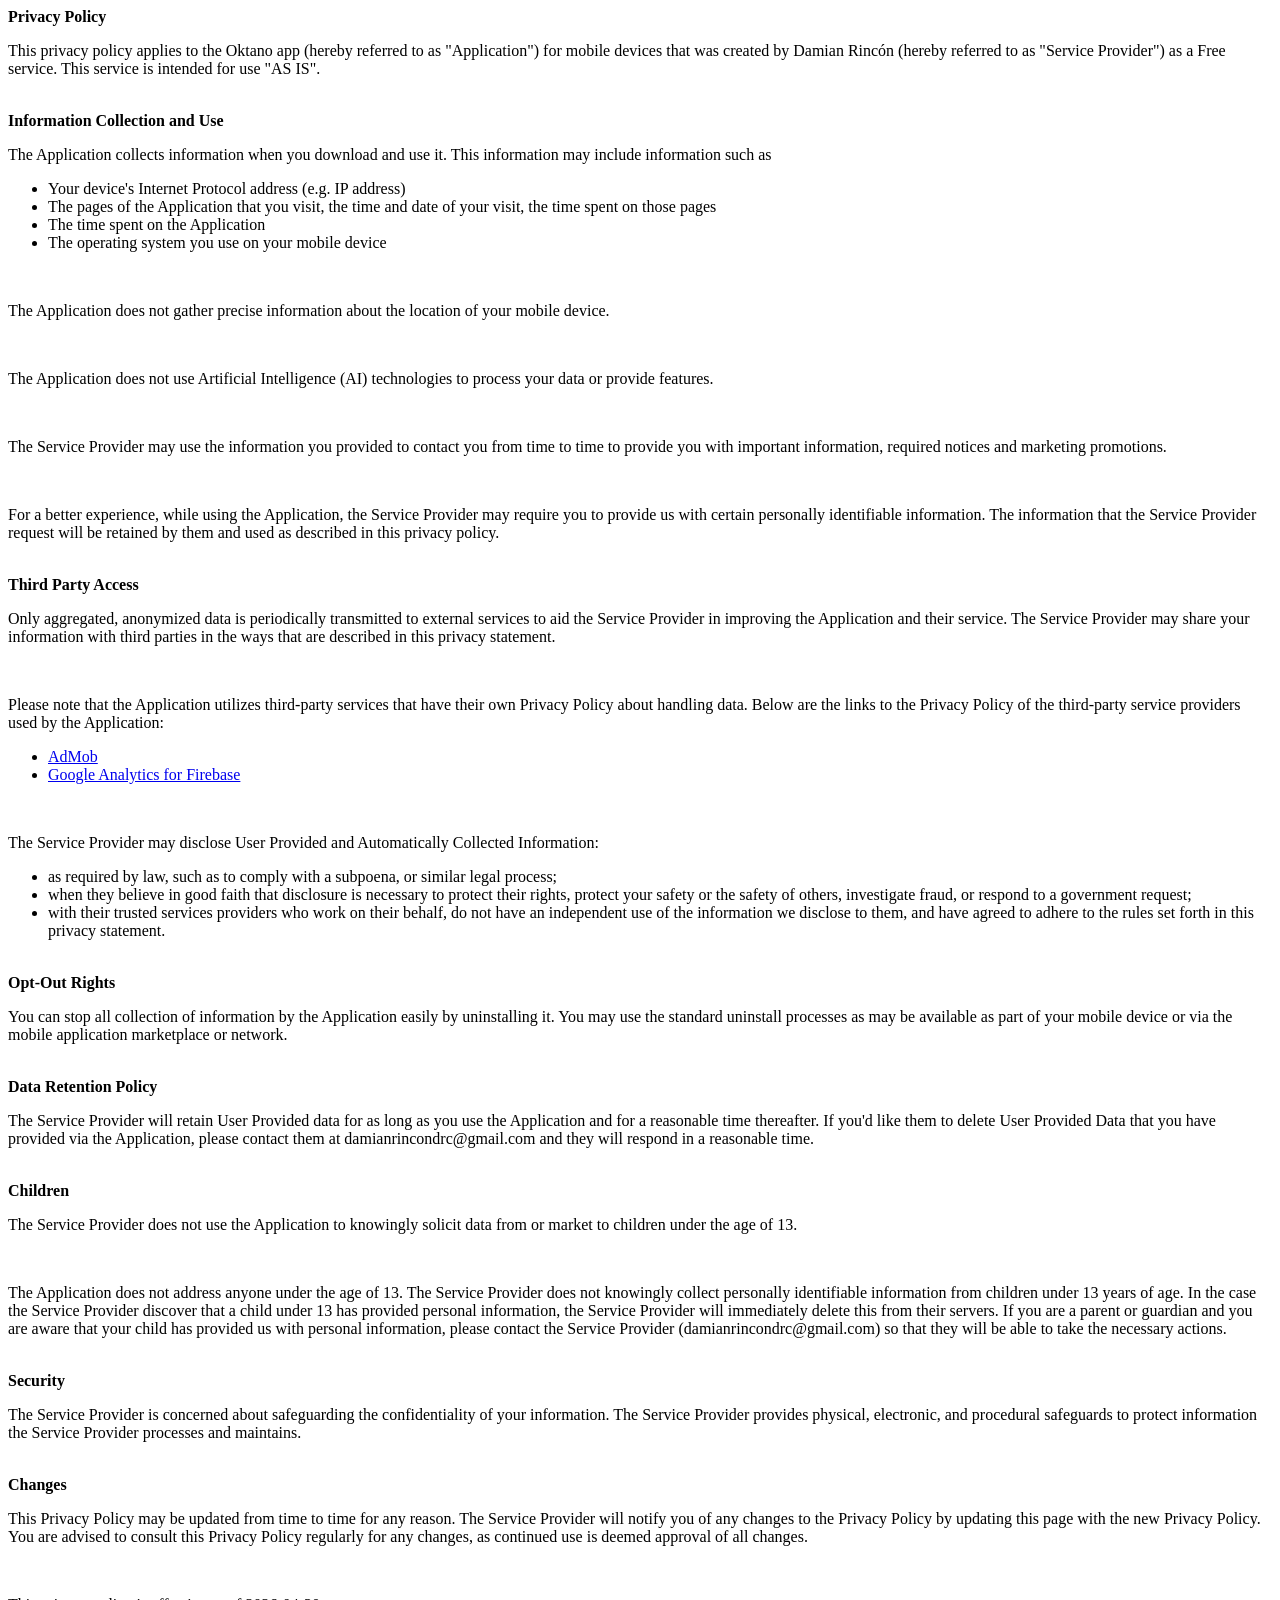
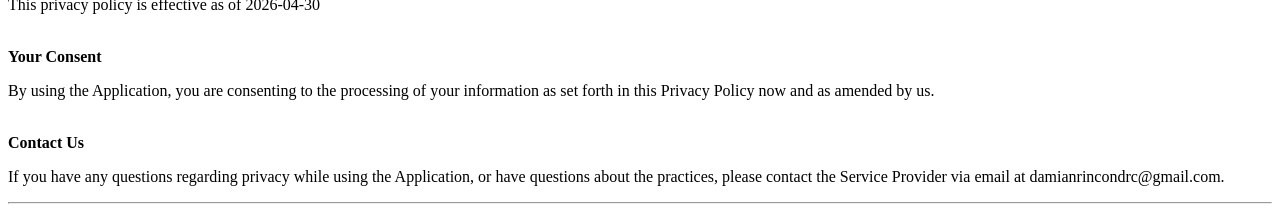
<file: info/politicas.html>
<!DOCTYPE html>
<html lang="es">

<head>
    <meta charset="UTF-8">
    <meta content="width=device-width, initial-scale=1, user-scalable=no" name="viewport">
    <meta http-equiv="X-UA-Compatible" content="ie=edge">
    <title>Oktano | Privacy Policy</title>
    <meta name="description"
        content="ncuentra la gasolina más barata en cualquier ciudad de México. Compara precios de Regular, Premium y Diesel con el mapa de Oktano. ¡Ahorra en cada carga!" />
    <meta property="og:title" content="Oktano - Ahorra en Gasolina en todo México">
    <meta property="og:description"
        content="¿Buscas el mejor precio? Usa Oktano para encontrar las gasolineras más baratas en tu ruta por México.">
    <meta property="og:image" content="images/wallpapers.png">
    <meta property="og:type" content="website">
    <meta property="og:locale" content="es_MX">
    <link href="https://fonts.googleapis.com/icon?family=Material+Icons" rel="stylesheet" />
</head>

<body>
    <strong>Privacy Policy</strong>
    <p>This privacy policy applies to the Oktano app (hereby referred to as "Application") for mobile devices that was
        created by Damian Rincón (hereby referred to as "Service Provider") as a Free service. This service is intended
        for
        use "AS IS".</p><br><strong>Information Collection and Use</strong>
    <p>The Application collects information when you download and use it. This information may include information such
        as
    </p>
    <ul>
        <li>Your device's Internet Protocol address (e.g. IP address)</li>
        <li>The pages of the Application that you visit, the time and date of your visit, the time spent on those pages
        </li>
        <li>The time spent on the Application</li>
        <li>The operating system you use on your mobile device</li>
    </ul>
    <p></p><br>
    <p>The Application does not gather precise information about the location of your mobile device.</p><!----><br>
    <p>The Application does not use Artificial Intelligence (AI) technologies to process your data or provide features.
    </p>
    <br>
    <p>The Service Provider may use the information you provided to contact you from time to time to provide you with
        important information, required notices and marketing promotions.</p><br>
    <p>For a better experience, while using the Application, the Service Provider may require you to provide us with
        certain
        personally identifiable information. The information that the Service Provider request will be retained by them
        and
        used as described in this privacy policy.</p><br><strong>Third Party Access</strong>
    <p>Only aggregated, anonymized data is periodically transmitted to external services to aid the Service Provider in
        improving the Application and their service. The Service Provider may share your information with third parties
        in
        the ways that are described in this privacy statement.</p>
    <div><br>
        <p>Please note that the Application utilizes third-party services that have their own Privacy Policy about
            handling
            data. Below are the links to the Privacy Policy of the third-party service providers used by the
            Application:
        </p>
        <ul>
            <li><a href="https://support.google.com/admob/answer/6128543?hl=en" target="_blank"
                    rel="noopener noreferrer">AdMob</a></li>
            <li><a href="https://firebase.google.com/support/privacy" target="_blank" rel="noopener noreferrer">Google
                    Analytics for Firebase</a></li>
        </ul>
    </div><br>
    <p>The Service Provider may disclose User Provided and Automatically Collected Information:</p>
    <ul>
        <li>as required by law, such as to comply with a subpoena, or similar legal process;</li>
        <li>when they believe in good faith that disclosure is necessary to protect their rights, protect your safety or
            the
            safety of others, investigate fraud, or respond to a government request;</li>
        <li>with their trusted services providers who work on their behalf, do not have an independent use of the
            information we disclose to them, and have agreed to adhere to the rules set forth in this privacy statement.
        </li>
    </ul>
    <p></p><br><strong>Opt-Out Rights</strong>
    <p>You can stop all collection of information by the Application easily by uninstalling it. You may use the standard
        uninstall processes as may be available as part of your mobile device or via the mobile application marketplace
        or
        network.</p><br><strong>Data Retention Policy</strong>
    <p>The Service Provider will retain User Provided data for as long as you use the Application and for a reasonable
        time
        thereafter. If you'd like them to delete User Provided Data that you have provided via the Application, please
        contact them at damianrincondrc@gmail.com and they will respond in a reasonable time.</p>
    <br><strong>Children</strong>
    <p>The Service Provider does not use the Application to knowingly solicit data from or market to children under the
        age
        of 13.</p>
    <div><br>
        <p>The Application does not address anyone under the age of 13. The Service Provider does not knowingly collect
            personally identifiable information from children under 13 years of age. In the case the Service Provider
            discover that a child under 13 has provided personal information, the Service Provider will immediately
            delete
            this from their servers. If you are a parent or guardian and you are aware that your child has provided us
            with
            personal information, please contact the Service Provider (damianrincondrc@gmail.com) so that they will be
            able
            to take the necessary actions.</p>
    </div><br><strong>Security</strong>
    <p>The Service Provider is concerned about safeguarding the confidentiality of your information. The Service
        Provider
        provides physical, electronic, and procedural safeguards to protect information the Service Provider processes
        and
        maintains.</p><br><strong>Changes</strong>
    <p>This Privacy Policy may be updated from time to time for any reason. The Service Provider will notify you of any
        changes to the Privacy Policy by updating this page with the new Privacy Policy. You are advised to consult this
        Privacy Policy regularly for any changes, as continued use is deemed approval of all changes.</p><br>
    <p>This privacy policy is effective as of 2026-04-30</p><br><strong>Your Consent</strong>
    <p>By using the Application, you are consenting to the processing of your information as set forth in this Privacy
        Policy now and as amended by us.</p><br><strong>Contact Us</strong>
    <p>If you have any questions regarding privacy while using the Application, or have questions about the practices,
        please contact the Service Provider via email at damianrincondrc@gmail.com.</p>
    <hr>
</body>

</html>
</file>
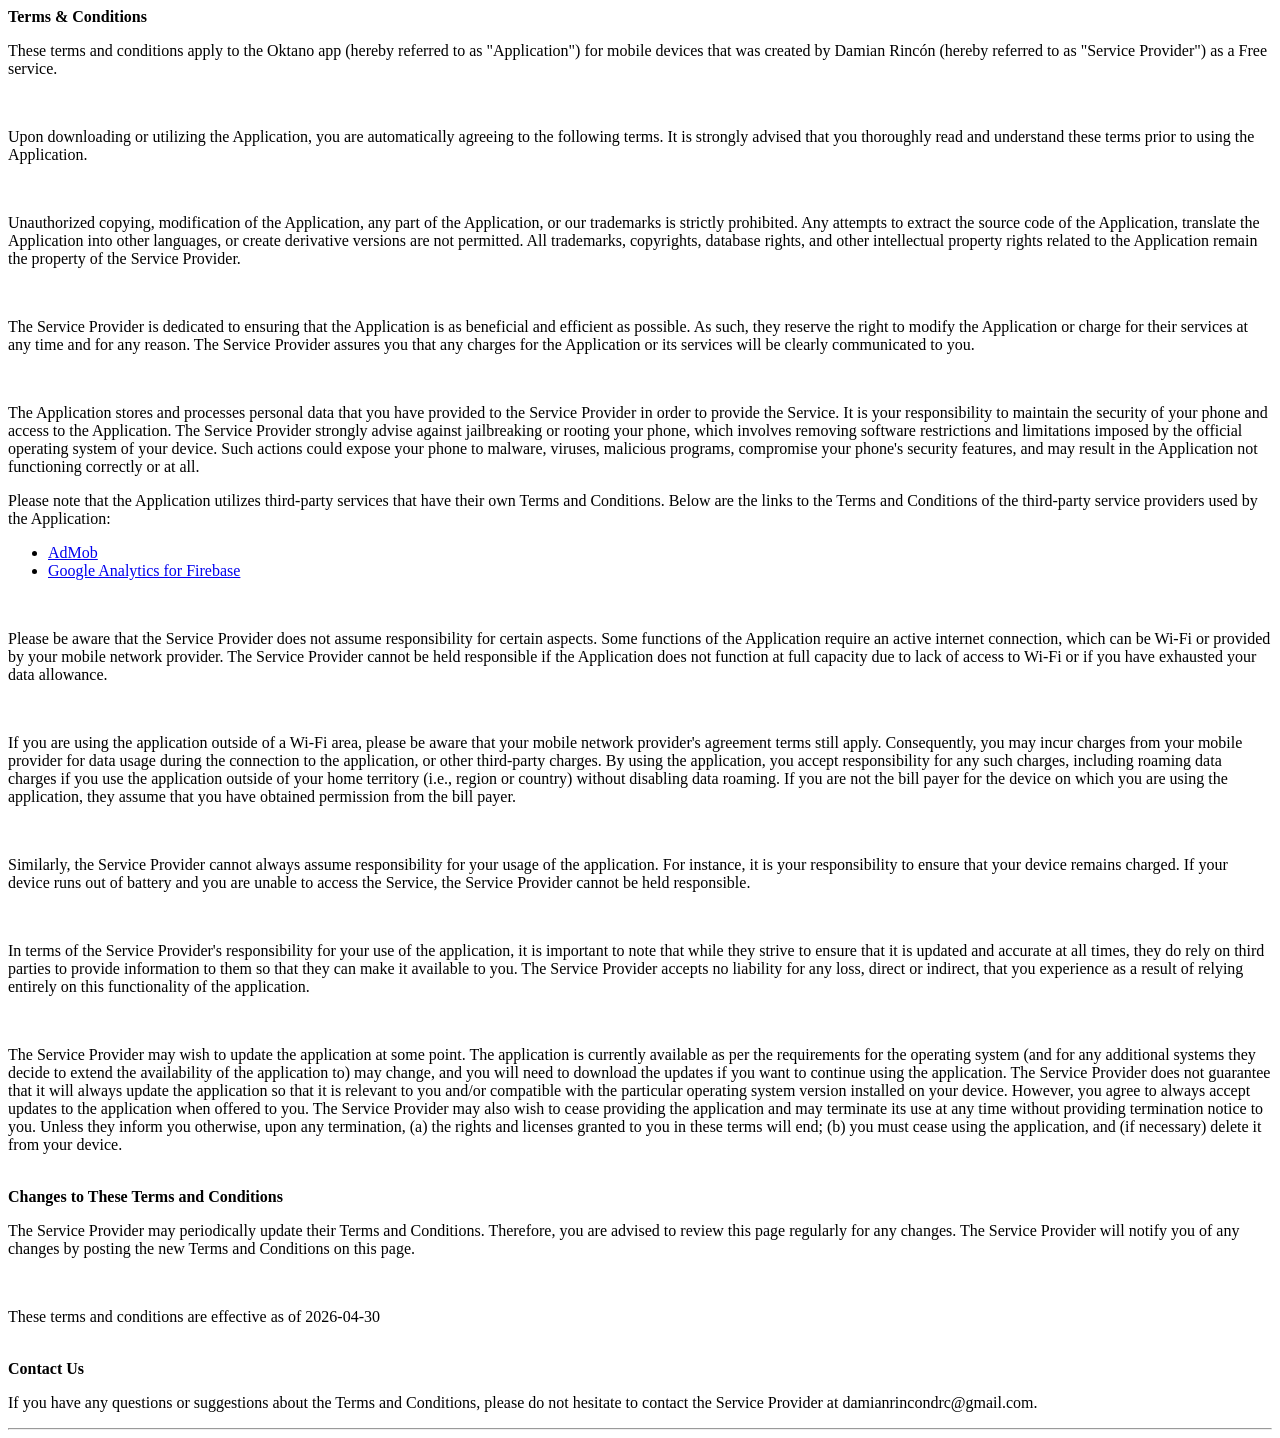
<file: info/terminos.html>
<!DOCTYPE html>
<html lang="es">

<head>
    <meta charset="UTF-8">
    <meta content="width=device-width, initial-scale=1, user-scalable=no" name="viewport">
    <meta http-equiv="X-UA-Compatible" content="ie=edge">
    <title>Oktano | Terms &amp; Conditions</title>
    <meta name="description"
        content="ncuentra la gasolina más barata en cualquier ciudad de México. Compara precios de Regular, Premium y Diesel con el mapa de Oktano. ¡Ahorra en cada carga!" />
    <meta property="og:title" content="Oktano - Ahorra en Gasolina en todo México">
    <meta property="og:description"
        content="¿Buscas el mejor precio? Usa Oktano para encontrar las gasolineras más baratas en tu ruta por México.">
    <meta property="og:image" content="images/wallpapers.png">
    <meta property="og:type" content="website">
    <meta property="og:locale" content="es_MX">
    <link href="https://fonts.googleapis.com/icon?family=Material+Icons" rel="stylesheet" />
</head>

<body>
    <strong>Terms &amp; Conditions</strong><br>
    <p>These terms and conditions apply to the Oktano app (hereby referred to as "Application") for mobile devices that
        was
        created by Damian Rincón (hereby referred to as "Service Provider") as a Free service.</p><br>
    <p>Upon downloading or utilizing the Application, you are automatically agreeing to the following terms. It is
        strongly
        advised that you thoroughly read and understand these terms prior to using the Application.</p>
    <div><br>
        <p>Unauthorized copying, modification of the Application, any part of the Application, or our trademarks is
            strictly
            prohibited. Any attempts to extract the source code of the Application, translate the Application into other
            languages, or create derivative versions are not permitted. All trademarks, copyrights, database rights, and
            other intellectual property rights related to the Application remain the property of the Service Provider.
        </p>
    </div><br>
    <p>The Service Provider is dedicated to ensuring that the Application is as beneficial and efficient as possible. As
        such, they reserve the right to modify the Application or charge for their services at any time and for any
        reason.
        The Service Provider assures you that any charges for the Application or its services will be clearly
        communicated
        to you.</p><br>
    <p>The Application stores and processes personal data that you have provided to the Service Provider in order to
        provide
        the Service. It is your responsibility to maintain the security of your phone and access to the Application. The
        Service Provider strongly advise against jailbreaking or rooting your phone, which involves removing software
        restrictions and limitations imposed by the official operating system of your device. Such actions could expose
        your
        phone to malware, viruses, malicious programs, compromise your phone's security features, and may result in the
        Application not functioning correctly or at all.</p>
    <div>
        <p>Please note that the Application utilizes third-party services that have their own Terms and Conditions.
            Below
            are the links to the Terms and Conditions of the third-party service providers used by the Application:</p>
        <ul>
            <li><a href="https://developers.google.com/admob/terms" target="_blank" rel="noopener noreferrer">AdMob</a>
            </li>
            <li><a href="https://www.google.com/analytics/terms/" target="_blank" rel="noopener noreferrer">Google
                    Analytics
                    for Firebase</a></li>
        </ul>
    </div><br>
    <p>Please be aware that the Service Provider does not assume responsibility for certain aspects. Some functions of
        the
        Application require an active internet connection, which can be Wi-Fi or provided by your mobile network
        provider.
        The Service Provider cannot be held responsible if the Application does not function at full capacity due to
        lack of
        access to Wi-Fi or if you have exhausted your data allowance.</p><br>
    <p>If you are using the application outside of a Wi-Fi area, please be aware that your mobile network provider's
        agreement terms still apply. Consequently, you may incur charges from your mobile provider for data usage during
        the
        connection to the application, or other third-party charges. By using the application, you accept responsibility
        for
        any such charges, including roaming data charges if you use the application outside of your home territory
        (i.e.,
        region or country) without disabling data roaming. If you are not the bill payer for the device on which you are
        using the application, they assume that you have obtained permission from the bill payer.</p><br>
    <p>Similarly, the Service Provider cannot always assume responsibility for your usage of the application. For
        instance,
        it is your responsibility to ensure that your device remains charged. If your device runs out of battery and you
        are
        unable to access the Service, the Service Provider cannot be held responsible.</p><br>
    <p>In terms of the Service Provider's responsibility for your use of the application, it is important to note that
        while
        they strive to ensure that it is updated and accurate at all times, they do rely on third parties to provide
        information to them so that they can make it available to you. The Service Provider accepts no liability for any
        loss, direct or indirect, that you experience as a result of relying entirely on this functionality of the
        application.</p><br><!---->
    <p>The Service Provider may wish to update the application at some point. The application is currently available as
        per
        the requirements for the operating system (and for any additional systems they decide to extend the availability
        of
        the application to) may change, and you will need to download the updates if you want to continue using the
        application. The Service Provider does not guarantee that it will always update the application so that it is
        relevant to you and/or compatible with the particular operating system version installed on your device.
        However,
        you agree to always accept updates to the application when offered to you. The Service Provider may also wish to
        cease providing the application and may terminate its use at any time without providing termination notice to
        you.
        Unless they inform you otherwise, upon any termination, (a) the rights and licenses granted to you in these
        terms
        will end; (b) you must cease using the application, and (if necessary) delete it from your device.</p>
    <br><strong>Changes to These Terms and Conditions</strong>
    <p>The Service Provider may periodically update their Terms and Conditions. Therefore, you are advised to review
        this
        page regularly for any changes. The Service Provider will notify you of any changes by posting the new Terms and
        Conditions on this page.</p><br>
    <p>These terms and conditions are effective as of 2026-04-30</p><br><strong>Contact Us</strong>
    <p>If you have any questions or suggestions about the Terms and Conditions, please do not hesitate to contact the
        Service Provider at damianrincondrc@gmail.com.</p>
    <hr>

</body>

</html>
</file>
